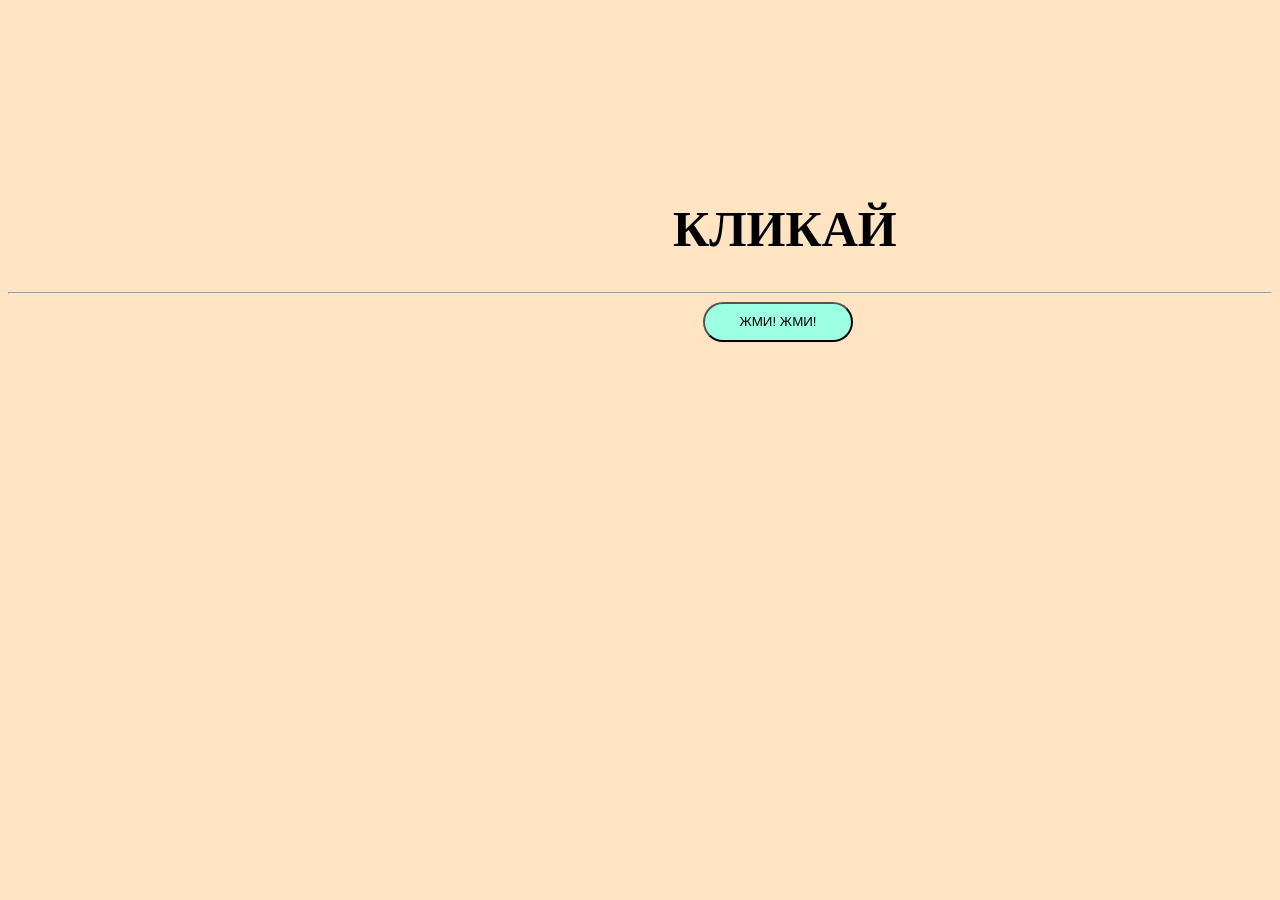
<file: index.html>
<!DOCTYPE html>
<html lang="en">
<head>
    <meta charset="UTF-8">
    <meta name="viewport" content="width=device-width, initial-scale=1.0">
    <title>Кликер</title>
    <link rel="stylesheet" href="style.css">
</head>
    
    <body>
    <div>
        <h1 class="clik">КЛИКАЙ</h1><hr class="hr">
    </div>
    <div class="card4">
            <button type="button" class="soglashenie">
                ЖМИ! ЖМИ!
            </button>
    </div>
    
    </body>

</html>
</file>
<file: style.css>
.clik {
    margin-left: 665px;
    margin-top: 200px;
    font-size: 50px;
}

.card4 {
    margin-left: 695px;
}

.soglashenie {
    width: 150px;
    height: 40px;
    border-radius: 100px;
    background-color: rgb(157, 255, 226);
    margin-left: 0px;
}

body {
    background-color: bisque;
}

.hr {
    
}
</file>
